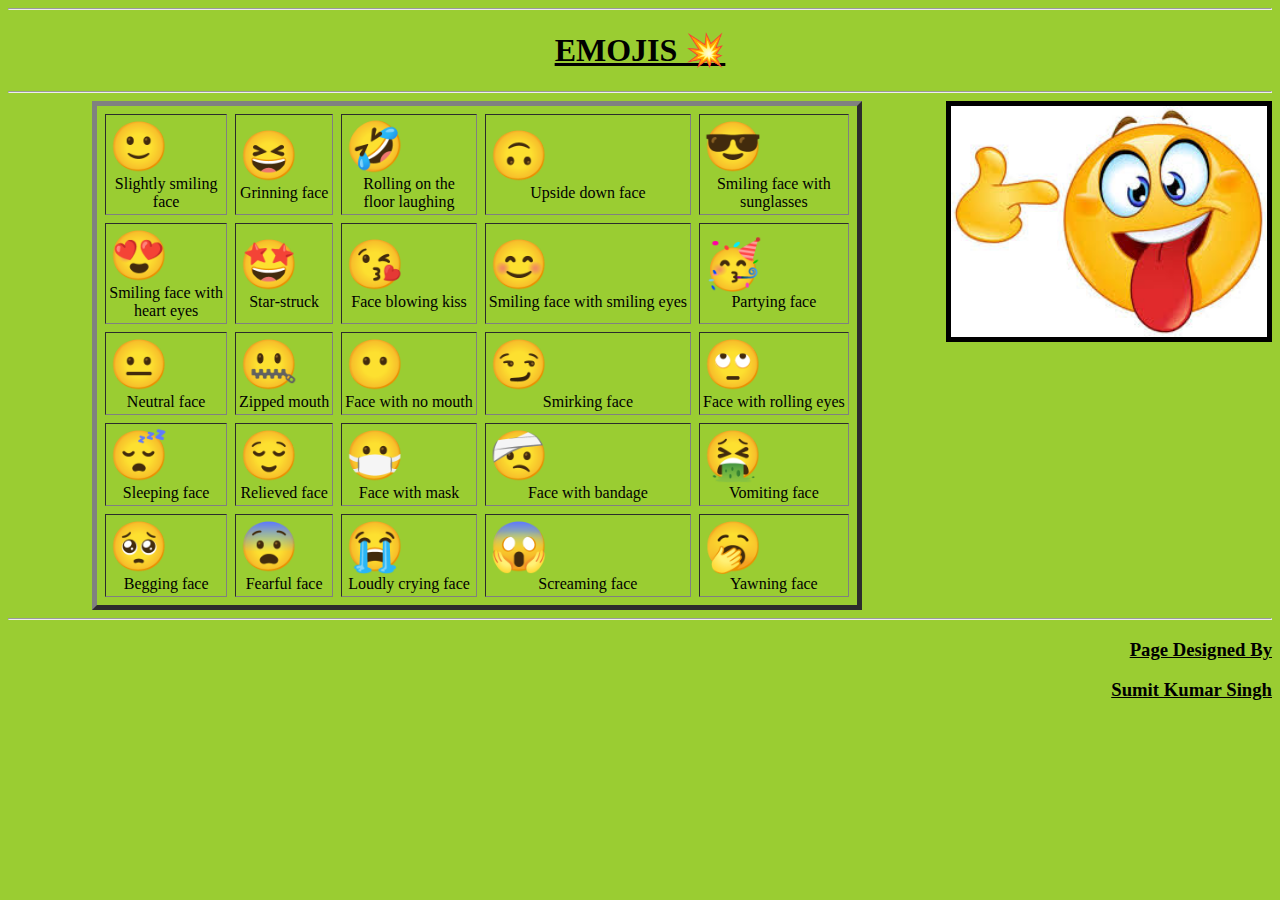
<file: Emojis.html>
<!DOCTYPE html>
<html lang="en">

<head>
    <meta charset="UTF-8">
    <meta http-equiv="X-UA-Compatible" content="IE=edge">
    <meta name="viewport" content="width=device-width, initial-scale=1.0">
    <title>Emojis</title>
</head>

<body style="background-color:yellowgreen;"></body>



    <hr>
    <h1><B><U>
                <CENter>EMOJIS 💥</CENter>
            </U></B></h1>
    <hr>
    <img src="images/images.jpg" align="right" width="25%" alt="images" border="5">
    <table border="5" cellspacing="8" cellpadding="3" align="center">

        
        <tr>
            <td>
                
                <font size="24">🙂</font>
                <br>
                <center>Slightly smiling <br> face</center>
            </td>
            <td>
                <font size="24">😆</font>
                <br>
                <center>Grinning face</center>
            </td>
            <td>
                <font size="24">🤣</font>
                <br>
                <center>Rolling on the<br>floor laughing</center>

            </td>
            <td>
                <font size="24">🙃</font>
                <br>
                <center>Upside down face</center>
            </td>
            <td>
                <font size="24">😎</font>
                <br>
                <center>Smiling face with <br>sunglasses</center>
            </td>
        </tr>

        <tr>
            <td>
                <font size="24">😍</font>
                <br>
                <center>Smiling face with <br> heart eyes</center>
            </td>
            <td>
                <font size="24">🤩</font>
                <br>
                <center>Star-struck</center>
            </td>
            <td>
                <font size="24">😘</font>
                <br>
                <center>Face blowing kiss</center>
            </td>
            <td>
                <font size="24">😊</font>
                <br>
                <center>Smiling face with smiling eyes</center>
            </td>
            <td>
                <font size="24">🥳</font>
                <br>
                <center>Partying face</center>
            </td>
        </tr>


        <tr>
            <td>
                <font size="24">😐</font>
                <br>
                <center>Neutral face</center>
            </td>
            <td>
                <font size="24">🤐</font>
                <br>
                <center>Zipped mouth</center>
            </td>
            <td>
                <font size="24">😶</font>
                <br>
                <center>Face with no mouth</center>
            </td>
            <td>
                <font size="24">😏</font>
                <br>
                <center>Smirking face</center>
            </td>
            <td>
                <font size="24">🙄</font>
                <br>
                <center>Face with rolling eyes</center>
            </td>
        </tr>


        <tr>
            <td>
                <font size="24">😴</font>
                <br>
                <center>Sleeping face</center>
            </td>
            <td>
                <font size="24">😌</font>
                <br>
                <center>Relieved face</center>
            </td>
            <td>
                <font size="24">😷</font>
                <br>
                <center>Face with mask</center>
            </td>
            <td>
                <font size="24">🤕</font>
                <br>
                <center>Face with bandage</center>
            </td>
            <td>
                <font size="24">🤮</font>
                <br>
                <center>Vomiting face</center>
            </td>
        </tr>


        <tr>
            <td>
                <font size="24">🥺</font>
                <br>
                <center>Begging face</center>
            </td>
            <td>
                <font size="24">😨</font>
                <br>
                <center>Fearful face</center>
            </td>
            <td>
                <font size="24">😭</font>
                <br>
                <center>Loudly crying face</center>
            </td>
            <td>
                <font size="24">😱</font>
                <br>
                <center>Screaming face</center>
            </td>
            <td>
                <font size="24">🥱</font>
                <br>
                <center>Yawning face</center>
            </td>
        </tr>



    </table>



    <hr>
    <u><b>
            <h3 align="right"> Page Designed By</h3>
        </b></u>

    <u><b>
            <h3 align="right"> Sumit Kumar Singh</h3>
        </b></u>
</body>

</html>
</file>
